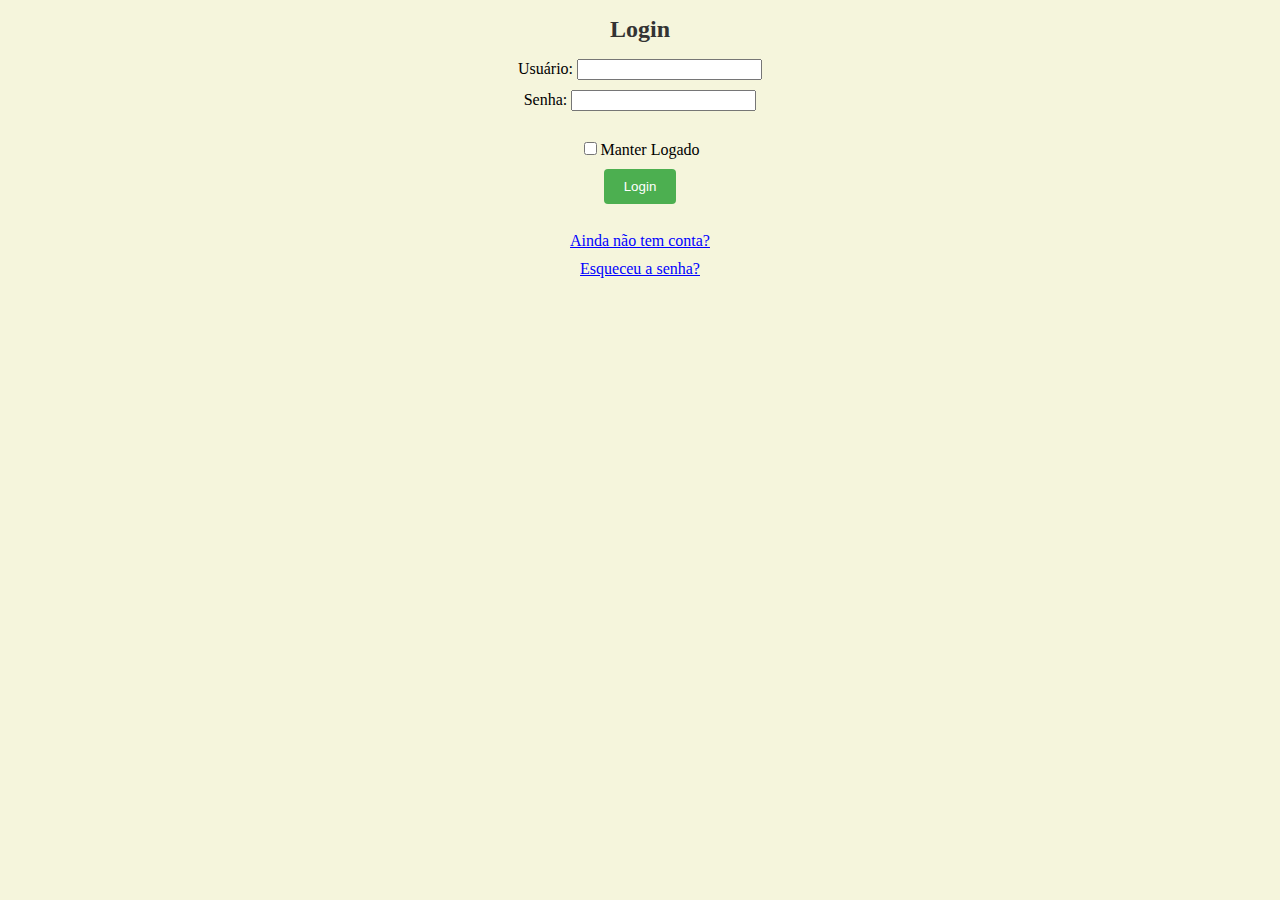
<file: index.html>
<!DOCTYPE html>
<html lang="en">
<head>
    <meta charset="UTF-8">
    <meta name="viewport" content="width=device-width, initial-scale=1.0">
    <title>Formulário de Login</title>
    <link rel="stylesheet" href="./css/global.css">
    </head>
<body>
    <form method="post">
        
            <h1>Login</h1>

            <p>
            <label for="usuario">Usuário:</label>
            <input name="usuario" type="text" required>
            </p>

            <p>
            <label for="senha">Senha:</label>
            <input name="senha" type="password"><br><br>
            </p>
            <p>
                <label >
                <input type="checkbox" name="manterLogado" value="sim">Manter Logado
                </label>
            </p>
            <button><a href="home.html" id="coisa">Login</a></button><br><br>
            <p>
            <a href="https://cesaragl.github.io/meuPrimeiroProjetoHTML/cadastro.html" id="algo">Ainda não tem conta?</a>
            </p>
            <p>
            <a href="https://cesaragl.github.io/meuPrimeiroProjetoHTML/esqueceu.html" id="certo">Esqueceu a senha?</a>
            </p>

        
    </form>
</body>
</html>
</file>
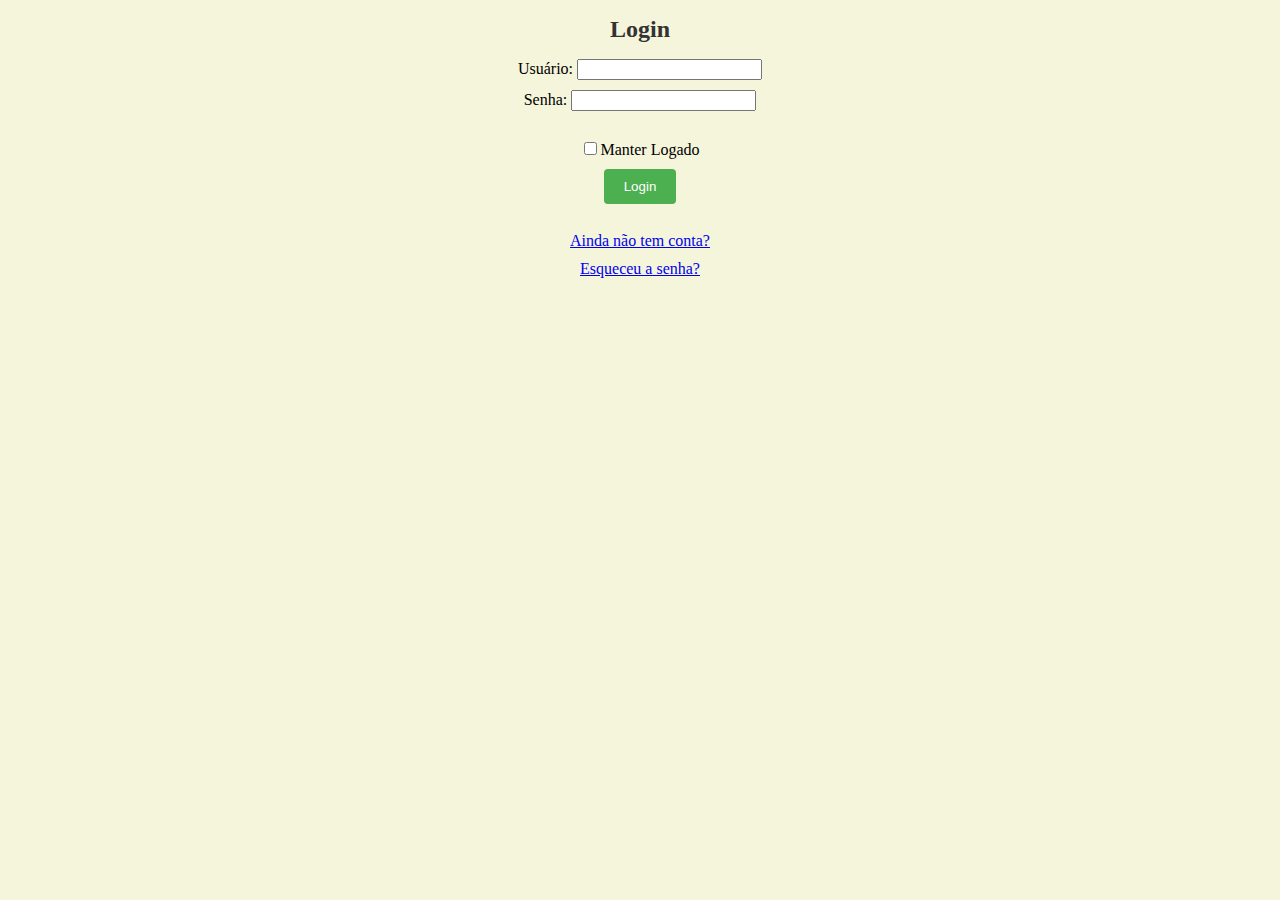
<file: css/index.html>
<!DOCTYPE html>
<html lang="en">
<head>
    <meta charset="UTF-8">
    <meta name="viewport" content="width=device-width, initial-scale=1.0">
    <title>Formulário de Login</title>
    <link rel="stylesheet" href="global.css">
    </head>
<body>
    <form action="*php" method="post">
        
            <h1>Login</h1>

            <p>
            <label for="usuario">Usuário:</label>
            <input name="usuario" type="text" required>
            </p>

            <p>
            <label for="senha">Senha:</label>
            <input name="senha" type="password"><br><br>
            </p>
            <p>
                <label >
                <input type="checkbox" name="manterLogado" value="sim">Manter Logado
                </label>
            </p>
            <button type="submit">Login</button><br><br>
            <p>
            <a href=" ">Ainda não tem conta?</a>
            </p>
            <p>
            <a href=" ">Esqueceu a senha?</a>
            </p>

        
    </form>
</body>
</html>
</file>
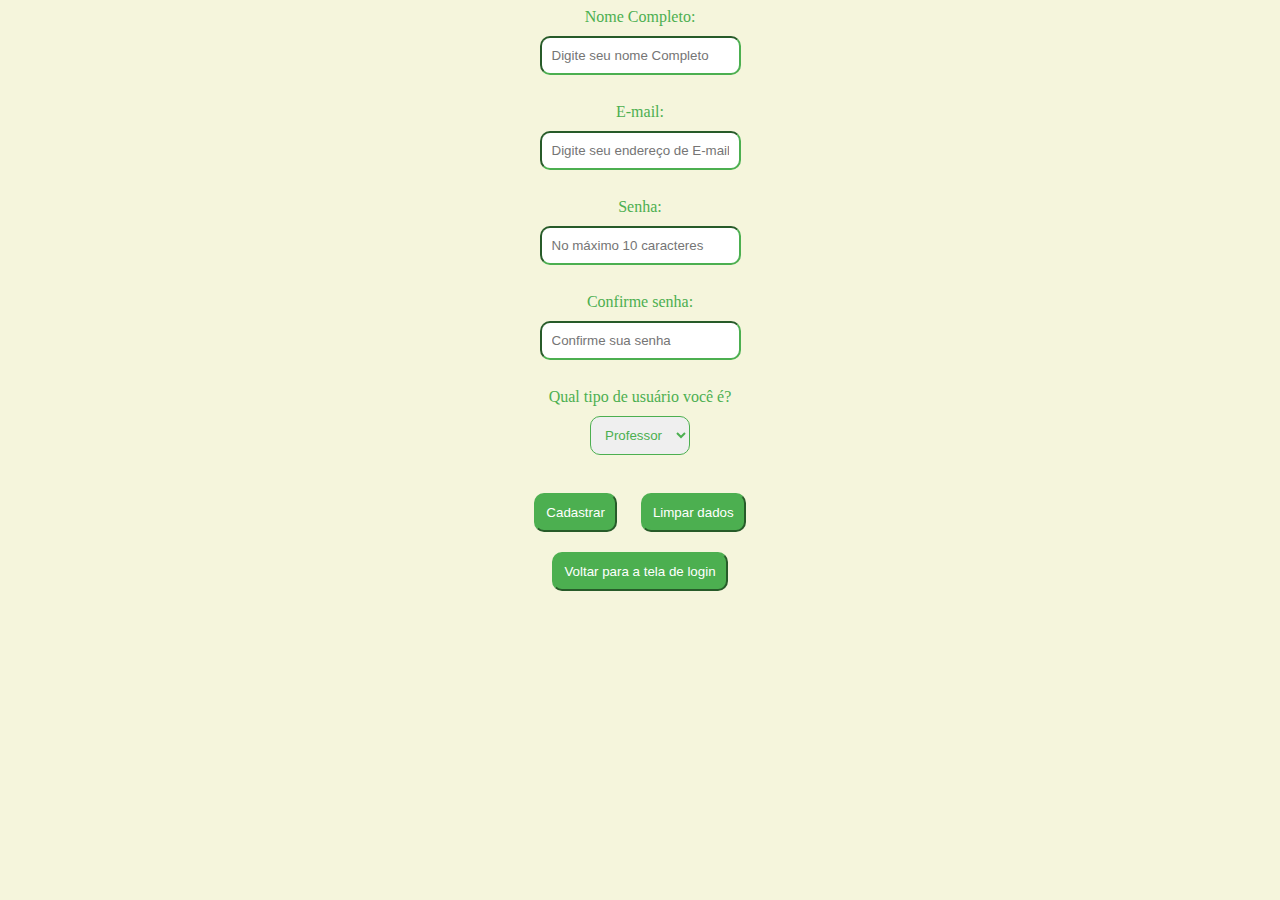
<file: cadastro.html>
<!DOCTYPE html>
<html lang="pt-br">
<head>
    <meta charset="UTF-8">
    <meta name="viewport" content="width=device-width, initial-scale=1.0">
    <link rel="stylesheet" href="./css/cadastro.css">
    <title>Formulário com CSS</title>
</head>
<body>
    <form action="#php" method="post">
        <label for="nome">Nome Completo:</label><br>
        <input name="nome" id="nome" type="text" placeholder="Digite seu nome Completo" required><br><br>

        <label for="endereco">E-mail:</label><br>
        <input name="endereco" id="endereco" type="email" placeholder="Digite seu endereço de E-mail" required><br><br>

        <label for="senha">Senha:</label><br>
        <input name="senha" id="senha" type="password" placeholder="No máximo 10 caracteres" maxlength="10" required><br><br>

        <label for="confirme">Confirme senha:</label><br>
        <input name="confirme" id="confirme" type="password" placeholder="Confirme sua senha" maxlength="10" required><br><br>

        <label for="tipo">Qual tipo de usuário você é?</label><br>
        <select name="tipo" id="tipo">
            <option value="professor">Professor</option>
            <option value="aluno">Aluno</option>
            <option value="jogador">Jogador</option>
        </select><br><br>

        <button type="button"><a href="sucesso.html">Cadastrar</a></button>
        <button type="reset">Limpar dados</button>
    </form>
        <button><a href="index.html">Voltar para a tela de login</a></button>

</body>
</html>
</file>
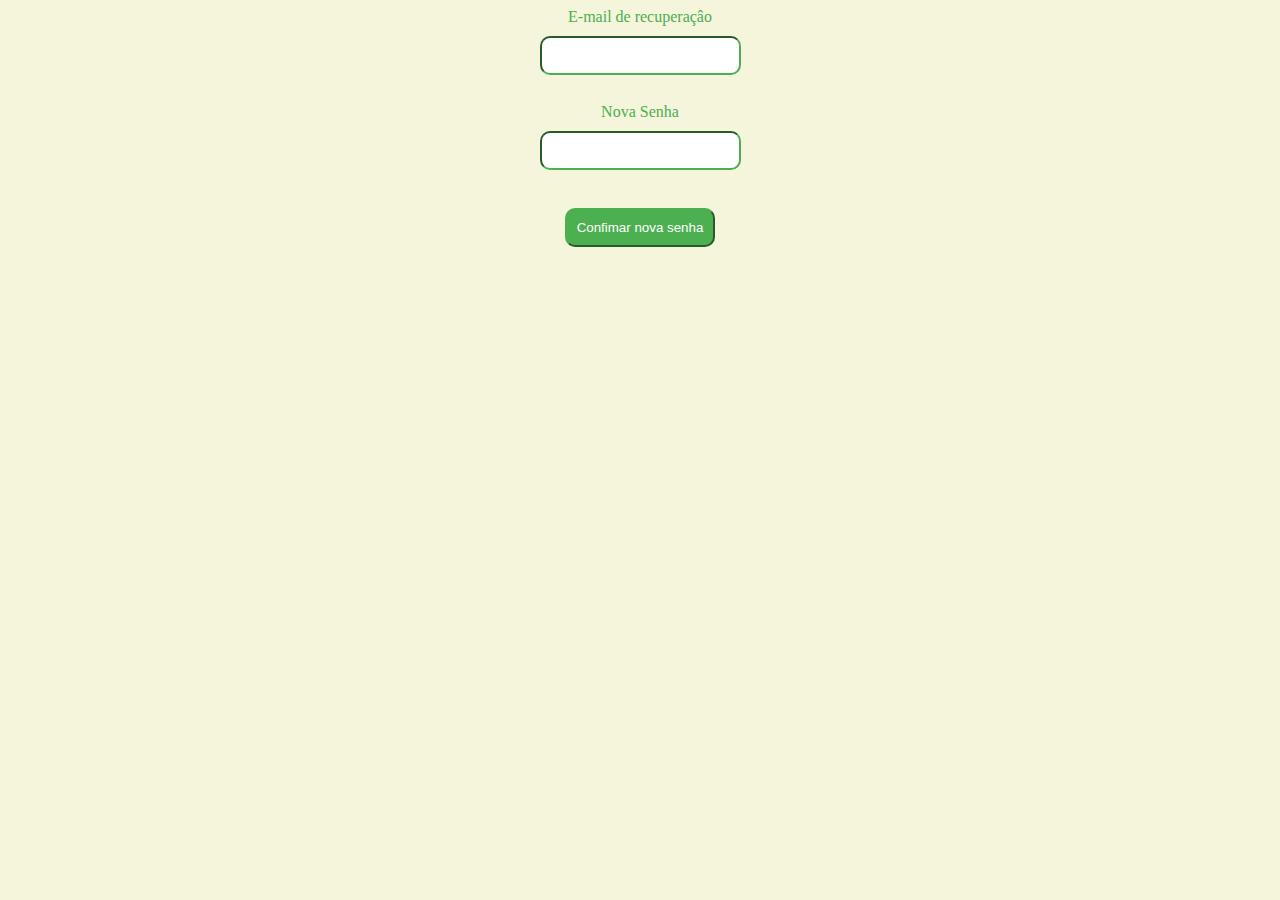
<file: esqueceu.html>
<!DOCTYPE html>
<html lang="pt-br">
<head>
    <meta charset="UTF-8">
    <meta name="viewport" content="width=device-width, initial-scale=1.0">
    <link rel="stylesheet" href="./css/esqueceu.css">
    <title>Esqueceu a senha</title>
</head>
<body>
    <form method="post">
        <label for="endereco">E-mail de recuperaçâo</label><br>
        <input type="email"><br><br>

        <label for="nova">Nova Senha</label><br>
        <input type="password"><br><br>

        <button><a href="senha.html">Confimar nova senha</a></button>
    </form>
</body>
</html>
</file>
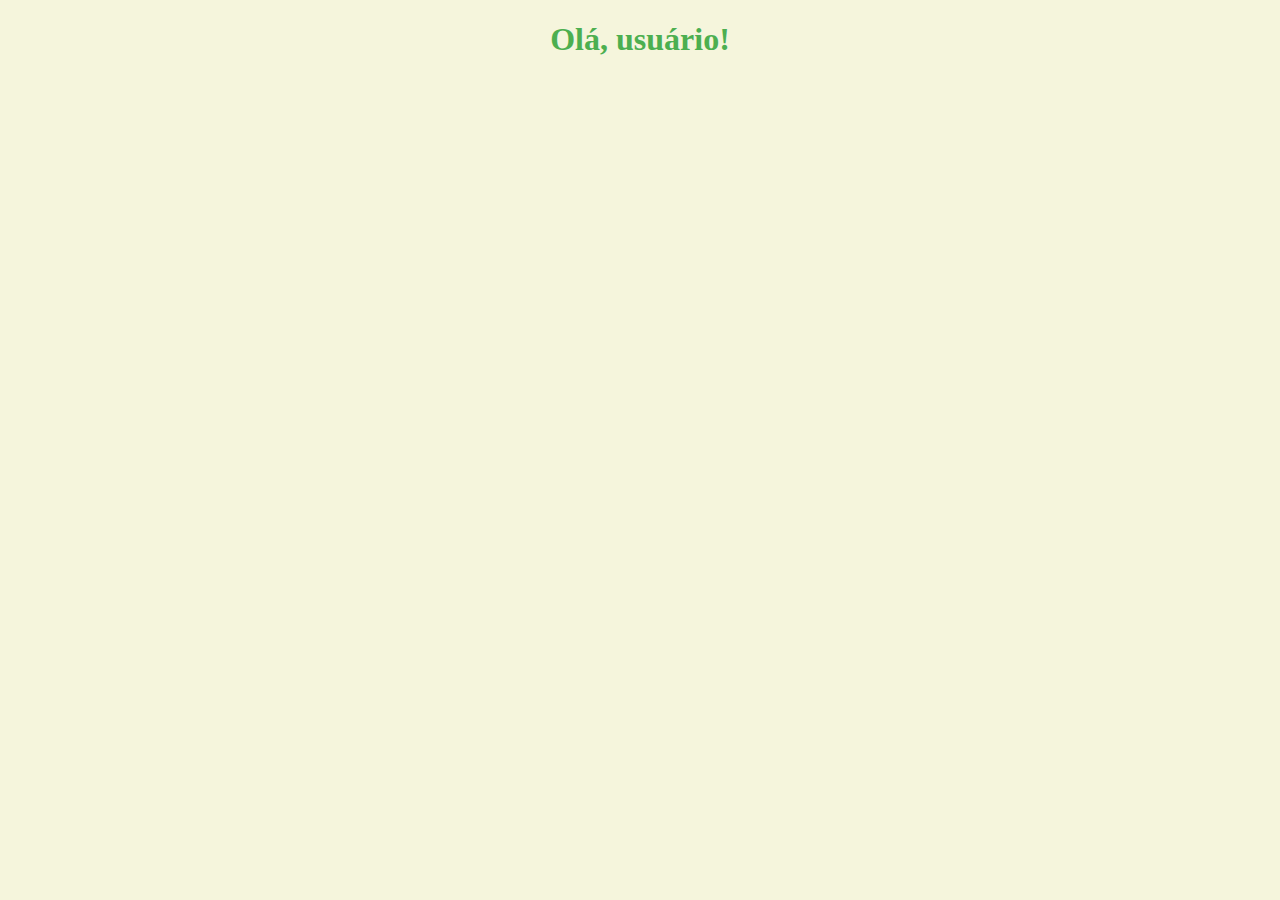
<file: home.html>
<!DOCTYPE html>
<html lang="pt-br">
<head>
    <meta charset="UTF-8">
    <meta name="viewport" content="width=device-width, initial-scale=1.0">
    <link rel="stylesheet" href="./css/home.css">
    <title>Home</title>
</head>
<body>
    <h1>Olá, usuário!</h1>
</body>
</html>
</file>
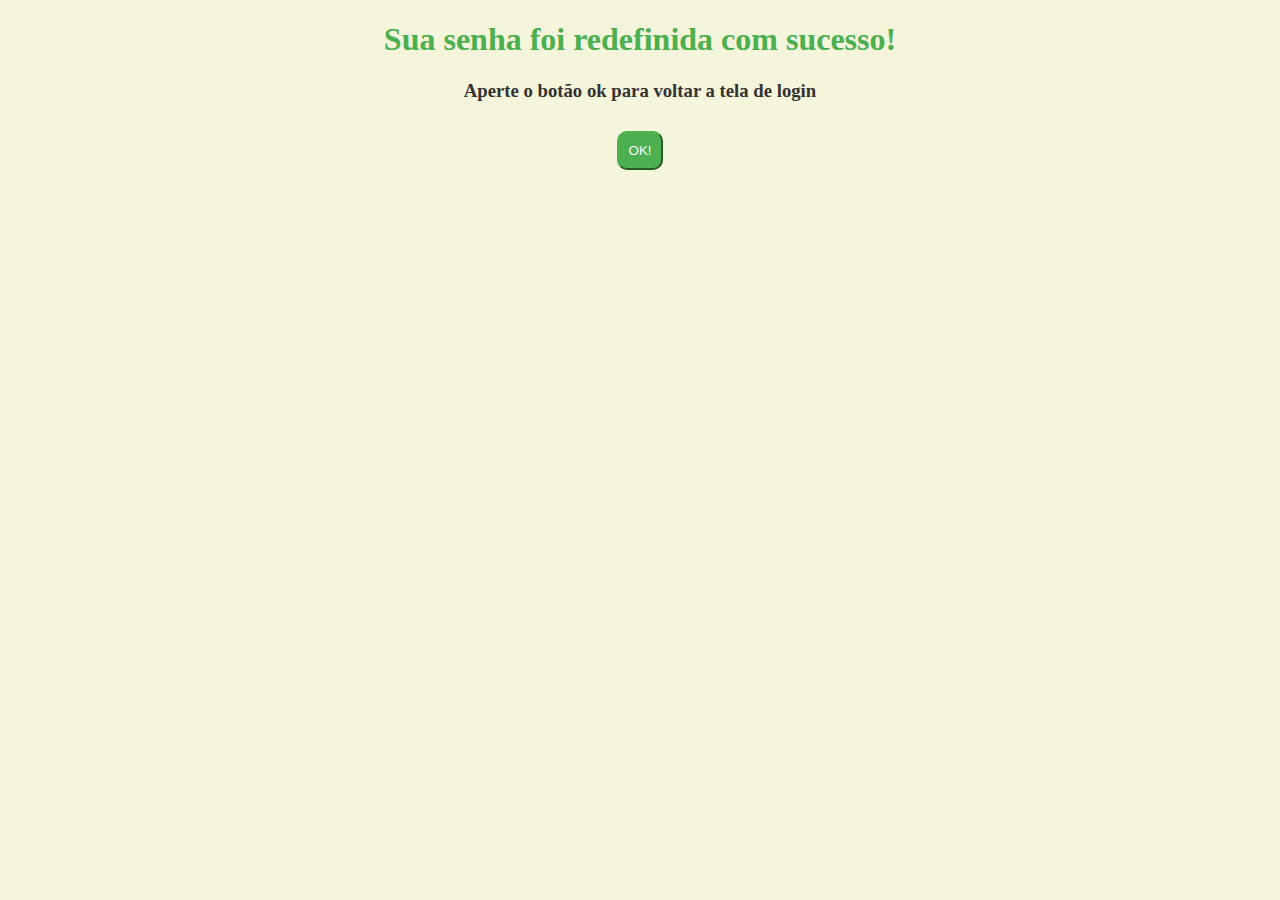
<file: senha.html>
<!DOCTYPE html>
<html lang="pt-br">
<head>
    <meta charset="UTF-8">
    <meta name="viewport" content="width=device-width, initial-scale=1.0">
    <link rel="stylesheet" href="./css/senha.css">
    <title>Senha redefinida</title>
</head>
<body>
    <h1>Sua senha foi redefinida com sucesso!</h1>
    <h3>Aperte o botão ok para voltar a tela de login</h3>
    <button><a href="index.html">OK!</a></button>
</body>
</html>
</file>
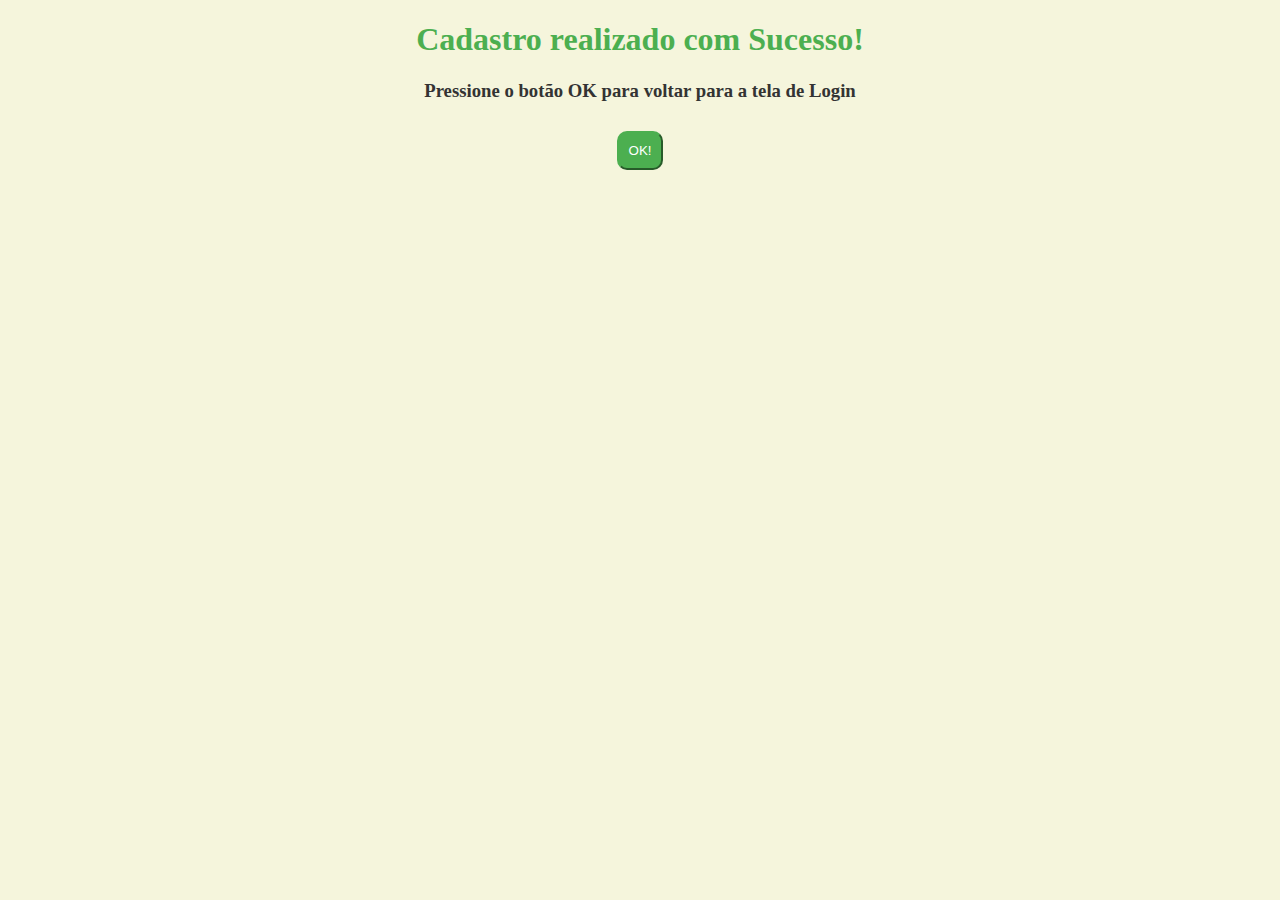
<file: sucesso.html>
<!DOCTYPE html>
<html lang="pt-br">
<head>
    <meta charset="UTF-8">
    <meta name="viewport" content="width=device-width, initial-scale=1.0">
    <link rel="stylesheet" href="./css/sucesso.css">
    <title>Sucesso no Cadastro</title>
</head>
<body>
    <h1>Cadastro realizado com Sucesso!</h1>
    <h3>Pressione o botão OK para voltar para a tela de Login</h3>
    <button><a href="index.html">OK!</a></button>
</body>
</html>
</file>
<file: css/global.css>
body {
            background: beige;
            font-family: cursive;
            font-size: 16px;
        }
        form {
            text-align: center;
        }
        
        h1 {
            color: #333;
            font-size: 24px;
        }
        button {
            background-color: #4CAF50;
            color: white;
            padding: 10px 20px;
            border: none;
            border-radius: 4px;
            cursor: pointer;
        }
        p {
            margin: 10px 0;
        }
        a#coisa {
            text-decoration: none;
            color: inherit;
        }
        a#algo {
            color: blue;
        }
        a#certo {
            color: blue;
        }
</file>
<file: css/cadastro.css>
body {
    text-align: center;
    background-color: beige;
    font-family: cursive;
}
label {
    color: #4CAF50;
}
input {
    color: #4CAF50;
    padding: 10px;
    margin: 10px;
    border-radius: 10px;
    border-color: #4CAF50;
}
select {
    color: #4CAF50;
    padding: 10px;
    margin: 10px;
    border-radius: 10px;
    border-color: #4CAF50;
}
button {
    background-color: #4CAF50;
    color: white;
    padding: 10px;
    margin: 10px;
    border-radius: 10px;
    border-color: #4CAF50;
}
a {
    text-decoration: none;
    color: inherit;
}
</file>
<file: css/esqueceu.css>
body {
    background-color: beige;
    font-family: cursive;
    text-align: center;
}
label {
    color: #4caf50;
}
input {
    color: #4caf50;
    padding: 10px;
    margin: 10px;
    border-radius: 10px;
    border-color: #4caf50;
}
button {
    background-color: #4caf50;
    color: white;
    padding: 10px;
    margin: 10px;
    border-radius: 10px;
    border-color: #4caf50;
}
a {
    text-decoration: none;
    color: inherit;
}
</file>
<file: css/home.css>
body {
    background: beige;
    font-family: cursive;
    text-align: center;
}
h1 {
    color: #4caf50;
}
</file>
<file: css/senha.css>
body {
    background-color: beige;
    font-family: cursive;
    text-align: center;
}
h1 {
    color: #4caf50;
}
h3 {
    color: #333;
}
button {
    color: white;
    background-color: #4caf50;
    border-color: #4caf50;
    padding: 10px;
    margin: 10px;
    border-radius: 10px;
}
a {
    text-decoration: none;
    color: inherit;
}
</file>
<file: css/sucesso.css>
body {
    background-color: beige;
    font-family: cursive;
    text-align: center;
}
h1 {
    color: #4caf50;
}
h3 {
    color: #333;
}
button {
    color: white;
    background-color: #4caf50;
    padding: 10px;
    margin: 10px;
    border-radius: 10px;
    border-color: #4caf50;
}
a {
    text-decoration: none;
    color: inherit;
}
</file>
